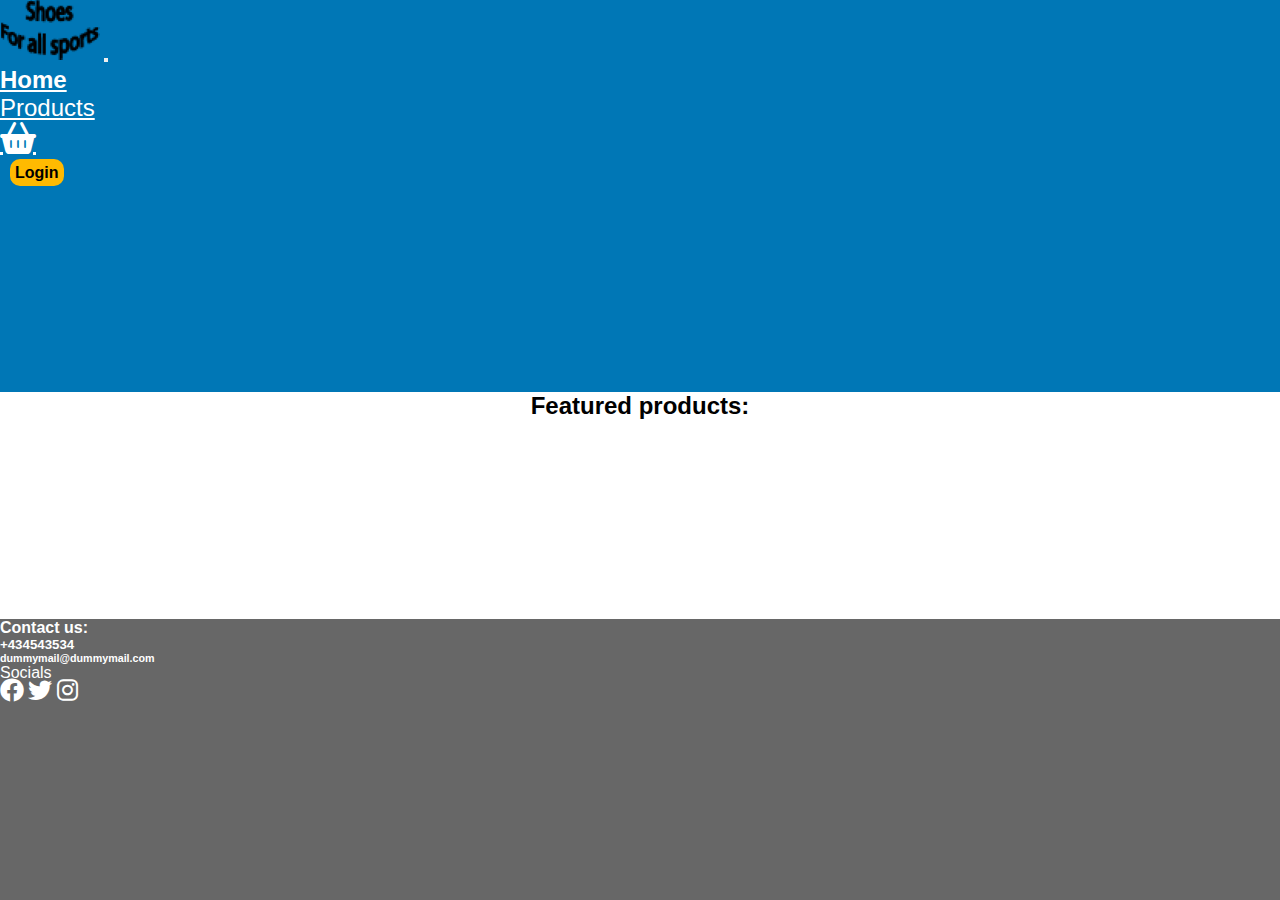
<file: index.html>
<!DOCTYPE html>
<html lang="en">
  <head>
    <meta charset="UTF-8" />
    <meta http-equiv="X-UA-Compatible" content="IE=edge" />
    <meta name="viewport" content="width=device-width, initial-scale=1.0" />
    <title>Homepage</title>
    <link href="https://cdnjs.cloudflare.com/ajax/libs/font-awesome/6.0.0/css/all.min.css" rel="stylesheet" />

    <link
      href="https://cdn.jsdelivr.net/npm/bootstrap@5.1.3/dist/css/bootstrap.min.css"
      rel="stylesheet"
      integrity="sha384-1BmE4kWBq78iYhFldvKuhfTAU6auU8tT94WrHftjDbrCEXSU1oBoqyl2QvZ6jIW3"
      crossorigin="anonymous"
    />
    <link href="css/main.css" rel="stylesheet" />
  </head>
  <body>
    <header>
      <nav class="navbar navbar-expand-lg navbar-light">
        <div class="container-fluid">
          <a class="navbar-brand" href="index.html"><img src="image/Logo semester project.png" alt="Logo" /></a>
          <button
            class="navbar-toggler"
            type="button"
            data-bs-toggle="collapse"
            data-bs-target="#navbarNav"
            aria-controls="navbarNav"
            aria-expanded="false"
            aria-label="Toggle navigation"
          >
            <span class="navbar-toggler-icon"></span>
          </button>
          <div class="collapse navbar-collapse" id="navbarNav">
            <ul class="navbar-nav">
              <li class="nav-item">
                <a class="nav-link active" aria-current="page" href="index.html">Home</a>
              </li>
              <li class="nav-item">
                <a class="nav-link" href="products.html">Products</a>
              </li>
            </ul>
          </div>
        </div>
      </nav>
      <div class="shoppingbasket_container d-flex flex-row-reverse">
        <a href="shoppingcart.html" class="fas fa-shopping-basket fa-2x p-2"></a>
      </div>
    </header>
    <main>
      <div class="container-fluid banner_container p-0"></div>
      <div class="container-md">
        <h2 class="p-3">Featured products:</h2>
        <div class="container"><div class="row featured_container"></div></div>
      </div>
    </main>
    <footer class="d-flex justify-content-center p-3">
      <div class="text-center">
        <h4>Contact us:</h4>
        <h5>+434543534</h5>
        <h6>dummymail@dummymail.com</h6>
        <p>Socials</p>
        <i class="fa-brands fa-facebook fa-xl m-2"></i>
        <i class="fa-brands fa-twitter fa-xl"></i>
        <i class="fa-brands fa-instagram fa-xl m-2"></i>
      </div>
    </footer>
    <script src="javascript/script.js" type="module"></script>
    <script
      src="https://cdn.jsdelivr.net/npm/@popperjs/core@2.10.2/dist/umd/popper.min.js"
      integrity="sha384-7+zCNj/IqJ95wo16oMtfsKbZ9ccEh31eOz1HGyDuCQ6wgnyJNSYdrPa03rtR1zdB"
      crossorigin="anonymous"
    ></script>
    <script
      src="https://cdn.jsdelivr.net/npm/bootstrap@5.1.3/dist/js/bootstrap.min.js"
      integrity="sha384-QJHtvGhmr9XOIpI6YVutG+2QOK9T+ZnN4kzFN1RtK3zEFEIsxhlmWl5/YESvpZ13"
      crossorigin="anonymous"
    ></script>
  </body>
</html>
</file>
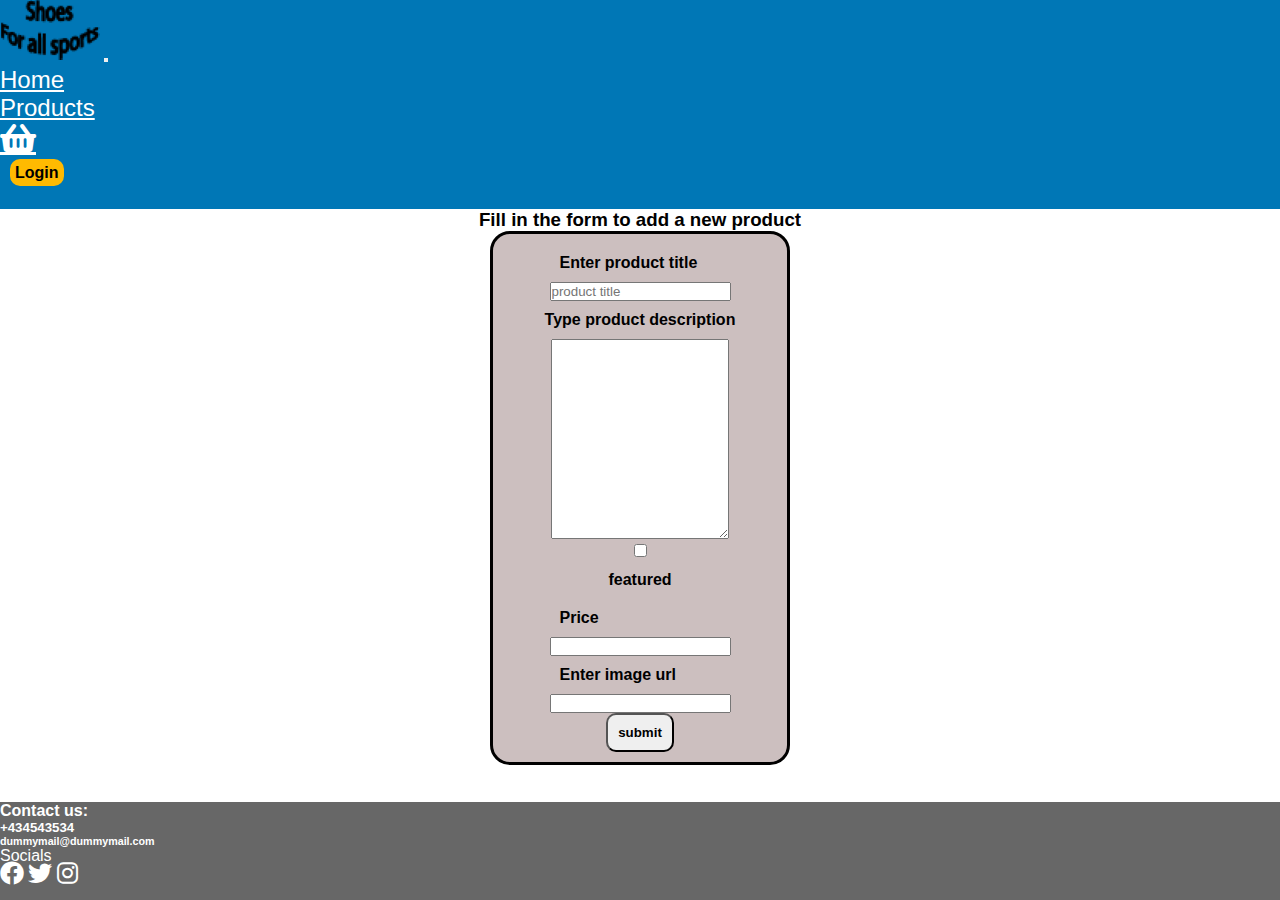
<file: addproduct.html>
<!DOCTYPE html>
<html lang="en">
  <head>
    <meta charset="UTF-8" />
    <meta http-equiv="X-UA-Compatible" content="IE=edge" />
    <meta name="viewport" content="width=device-width, initial-scale=1.0" />
    <title>Add product page</title>
    <link href="https://cdnjs.cloudflare.com/ajax/libs/font-awesome/6.0.0/css/all.min.css" rel="stylesheet" />
    <link href="https://cdnjs.cloudflare.com/ajax/libs/font-awesome/5.14.0/css/all.min.css" rel="stylesheet" />
    <link
      href="https://cdn.jsdelivr.net/npm/bootstrap@5.1.3/dist/css/bootstrap.min.css"
      rel="stylesheet"
      integrity="sha384-1BmE4kWBq78iYhFldvKuhfTAU6auU8tT94WrHftjDbrCEXSU1oBoqyl2QvZ6jIW3"
      crossorigin="anonymous"
    />
    <link href="css/main.css" rel="stylesheet" />
  </head>
  <body>
    <header>
      <nav class="navbar navbar-expand-lg navbar-light">
        <div class="container-fluid">
          <a class="navbar-brand" href="index.html"><img src="image/Logo semester project.png" alt="Logo" /></a>
          <button
            class="navbar-toggler"
            type="button"
            data-bs-toggle="collapse"
            data-bs-target="#navbarNav"
            aria-controls="navbarNav"
            aria-expanded="false"
            aria-label="Toggle navigation"
          >
            <span class="navbar-toggler-icon"></span>
          </button>
          <div class="collapse navbar-collapse" id="navbarNav">
            <ul class="navbar-nav">
              <li class="nav-item">
                <a class="nav-link" aria-current="page" href="index.html">Home</a>
              </li>
              <li class="nav-item">
                <a class="nav-link" href="products.html">Products</a>
              </li>
            </ul>
          </div>
        </div>
      </nav>
      <div class="shoppingbasket_container d-flex flex-row-reverse">
        <a href="shoppingcart.html" class="fas fa-shopping-basket fa-2x p-2"></a>
      </div>
    </header>
    <main>
      <div class="container w-70 addproducts_container p-3">
        <h3>Fill in the form to add a new product</h3>
        <form>
          <div>
            <label for="Title">Enter product title</label>
            <input type="text" id="title" placeholder="product title" />
          </div>
          <div>
            <label for="decription">Type product description</label>
            <textarea id="description"></textarea>
          </div>
          <div>
            <input type="checkbox" id="featuredcheck" />
            <label for="checkbox" id="label_checkbox">featured</label>
          </div>
          <div>
            <label for="price">Price</label>
            <input id="price" type="text" />
          </div>
          <div>
            <label for="url">Enter image url</label>
            <input type="text" id="uploadurl" required />
          </div>
          <div>
            <button class="addproduct_button m-3">submit</button>
          </div>
        </form>
        <div class="form_message text-center"></div>
      </div>
    </main>
    <footer class="d-flex justify-content-center p-3">
      <div class="text-center">
        <h4>Contact us:</h4>
        <h5>+434543534</h5>
        <h6>dummymail@dummymail.com</h6>
        <p>Socials</p>
        <i class="fa-brands fa-facebook fa-xl m-2"></i>
        <i class="fa-brands fa-twitter fa-xl"></i>
        <i class="fa-brands fa-instagram fa-xl m-2"></i>
      </div>
    </footer>
    <script src="javascript/updateproducts/addnewproduct.js" type="module"></script>
    <script
      src="https://cdn.jsdelivr.net/npm/@popperjs/core@2.10.2/dist/umd/popper.min.js"
      integrity="sha384-7+zCNj/IqJ95wo16oMtfsKbZ9ccEh31eOz1HGyDuCQ6wgnyJNSYdrPa03rtR1zdB"
      crossorigin="anonymous"
    ></script>
    <script
      src="https://cdn.jsdelivr.net/npm/bootstrap@5.1.3/dist/js/bootstrap.min.js"
      integrity="sha384-QJHtvGhmr9XOIpI6YVutG+2QOK9T+ZnN4kzFN1RtK3zEFEIsxhlmWl5/YESvpZ13"
      crossorigin="anonymous"
    ></script>
  </body>
</html>
</file>
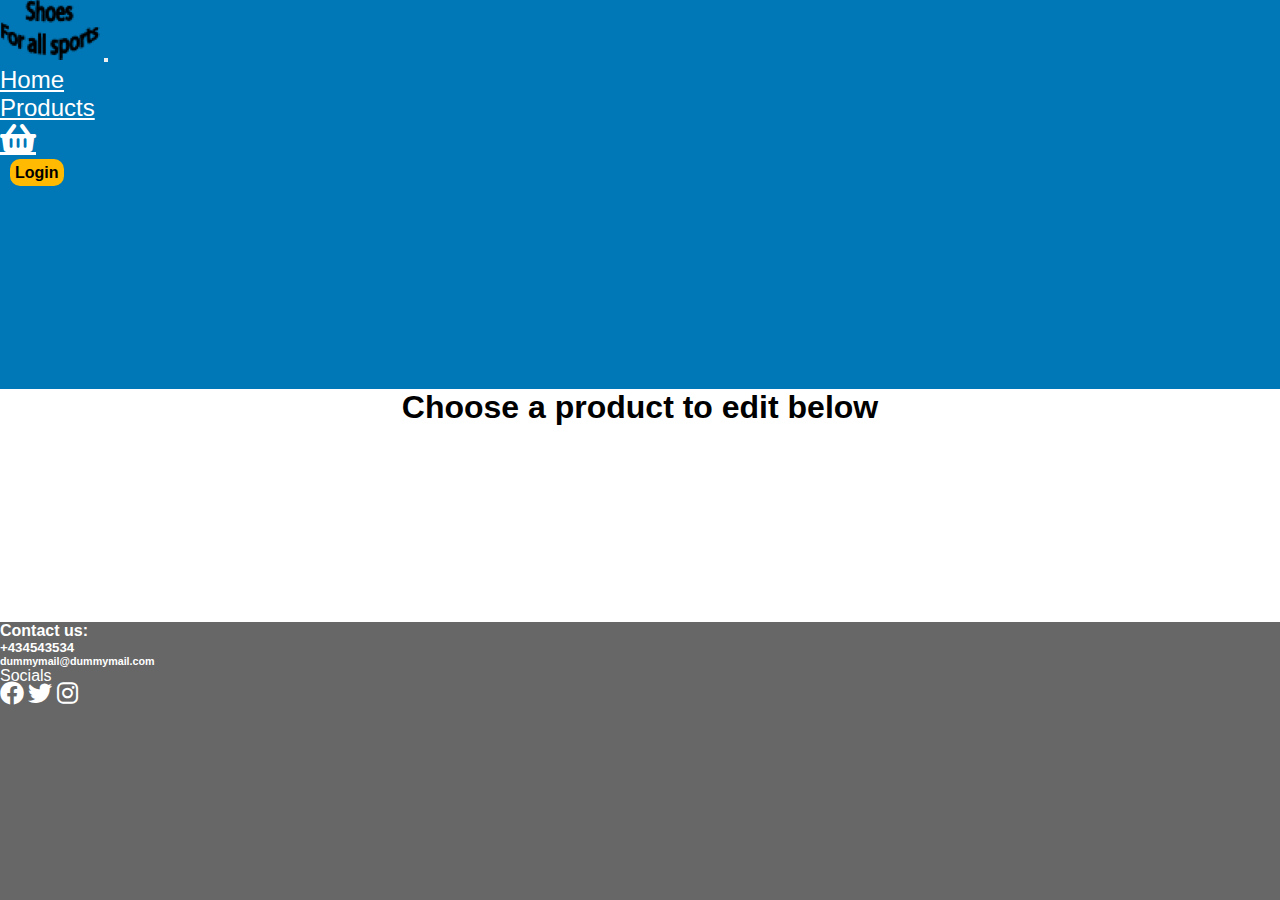
<file: editproduct.html>
<!DOCTYPE html>
<html lang="en">
  <head>
    <meta charset="UTF-8" />
    <meta http-equiv="X-UA-Compatible" content="IE=edge" />
    <meta name="viewport" content="width=device-width, initial-scale=1.0" />
    <title>Edits products content</title>
    <link href="https://cdnjs.cloudflare.com/ajax/libs/font-awesome/6.0.0/css/all.min.css" rel="stylesheet" />
    <link href="https://cdnjs.cloudflare.com/ajax/libs/font-awesome/5.14.0/css/all.min.css" rel="stylesheet" />
    <link
      href="https://cdn.jsdelivr.net/npm/bootstrap@5.1.3/dist/css/bootstrap.min.css"
      rel="stylesheet"
      integrity="sha384-1BmE4kWBq78iYhFldvKuhfTAU6auU8tT94WrHftjDbrCEXSU1oBoqyl2QvZ6jIW3"
      crossorigin="anonymous"
    />
    <link href="css/main.css" rel="stylesheet" />
  </head>
  <body>
    <header>
      <nav class="navbar navbar-expand-lg navbar-light">
        <div class="container-fluid">
          <a class="navbar-brand" href="index.html"><img src="image/Logo semester project.png" alt="Logo" /></a>
          <button
            class="navbar-toggler"
            type="button"
            data-bs-toggle="collapse"
            data-bs-target="#navbarNav"
            aria-controls="navbarNav"
            aria-expanded="false"
            aria-label="Toggle navigation"
          >
            <span class="navbar-toggler-icon"></span>
          </button>
          <div class="collapse navbar-collapse" id="navbarNav">
            <ul class="navbar-nav">
              <li class="nav-item">
                <a class="nav-link" aria-current="page" href="index.html">Home</a>
              </li>
              <li class="nav-item">
                <a class="nav-link" href="products.html">Products</a>
              </li>
            </ul>
          </div>
        </div>
      </nav>
      <div class="shoppingbasket_container d-flex flex-row-reverse">
        <a href="shoppingcart.html" class="fas fa-shopping-basket fa-2x p-2"></a>
      </div>
    </header>
    <main>
      <h1>Choose a product to edit below</h1>
      <div class="container-fluid editproducts_container">
        <div class="row"></div>
      </div>
    </main>
    <footer class="d-flex justify-content-center p-3">
      <div class="text-center">
        <h4>Contact us:</h4>
        <h5>+434543534</h5>
        <h6>dummymail@dummymail.com</h6>
        <p>Socials</p>
        <i class="fa-brands fa-facebook fa-xl m-2"></i>
        <i class="fa-brands fa-twitter fa-xl"></i>
        <i class="fa-brands fa-instagram fa-xl m-2"></i>
      </div>
    </footer>
    <script src="javascript/updateproducts/editProductscontent.js" type="module"></script>
    <script
      src="https://cdn.jsdelivr.net/npm/@popperjs/core@2.10.2/dist/umd/popper.min.js"
      integrity="sha384-7+zCNj/IqJ95wo16oMtfsKbZ9ccEh31eOz1HGyDuCQ6wgnyJNSYdrPa03rtR1zdB"
      crossorigin="anonymous"
    ></script>
    <script
      src="https://cdn.jsdelivr.net/npm/bootstrap@5.1.3/dist/js/bootstrap.min.js"
      integrity="sha384-QJHtvGhmr9XOIpI6YVutG+2QOK9T+ZnN4kzFN1RtK3zEFEIsxhlmWl5/YESvpZ13"
      crossorigin="anonymous"
    ></script>
  </body>
</html>
</file>
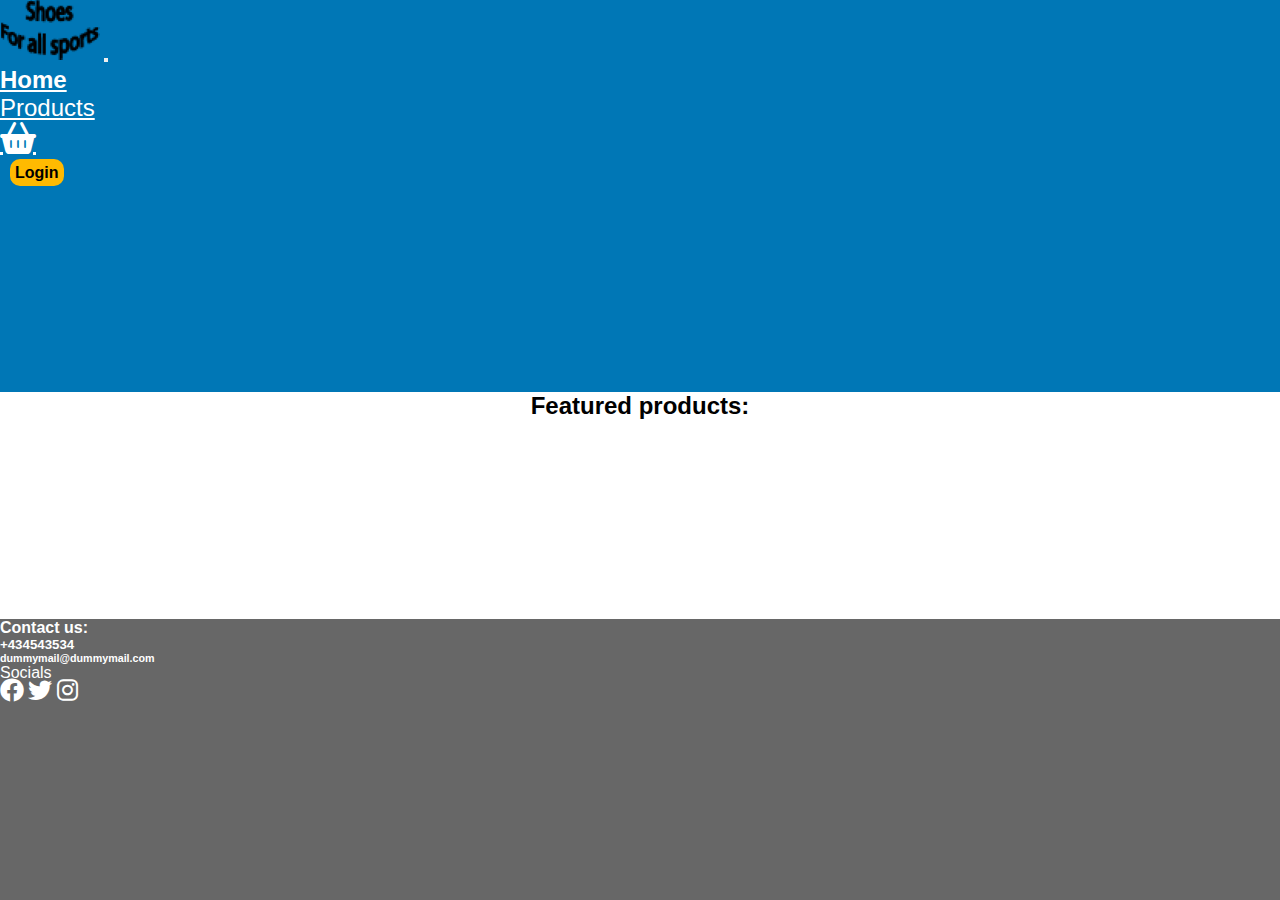
<file: editsingleproduct.html>
<!DOCTYPE html>
<html lang="en">
  <head>
    <meta charset="UTF-8" />
    <meta http-equiv="X-UA-Compatible" content="IE=edge" />
    <meta name="viewport" content="width=device-width, initial-scale=1.0" />
    <title>Edit product form</title>
    <link href="https://cdnjs.cloudflare.com/ajax/libs/font-awesome/6.0.0/css/all.min.css" rel="stylesheet" />
    <link
      href="https://cdn.jsdelivr.net/npm/bootstrap@5.1.3/dist/css/bootstrap.min.css"
      rel="stylesheet"
      integrity="sha384-1BmE4kWBq78iYhFldvKuhfTAU6auU8tT94WrHftjDbrCEXSU1oBoqyl2QvZ6jIW3"
      crossorigin="anonymous"
    />
    <link href="css/main.css" rel="stylesheet" />
  </head>
  <body>
    <header>
      <nav class="navbar navbar-expand-lg navbar-light">
        <div class="container-fluid">
          <a class="navbar-brand" href="index.html"><img src="image/Logo semester project.png" alt="Logo" /></a>
          <button
            class="navbar-toggler"
            type="button"
            data-bs-toggle="collapse"
            data-bs-target="#navbarNav"
            aria-controls="navbarNav"
            aria-expanded="false"
            aria-label="Toggle navigation"
          >
            <span class="navbar-toggler-icon"></span>
          </button>
          <div class="collapse navbar-collapse" id="navbarNav">
            <ul class="navbar-nav">
              <li class="nav-item">
                <a class="nav-link" aria-current="page" href="index.html">Home</a>
              </li>
              <li class="nav-item">
                <a class="nav-link" href="products.html">Products</a>
              </li>
            </ul>
          </div>
        </div>
      </nav>
      <div class="shoppingbasket_container d-flex flex-row-reverse">
        <a href="shoppingcart.html" class="fas fa-shopping-basket fa-2x p-2"></a>
      </div>
    </header>
    <main>
      <h1>Edit product form</h1>
      <div class="formedit_container">
        <form>
          <div>
            <label for="productName">Edit product name</label>
            <input for="productName" type="text" id="productname" placeholder="Enter a new product name" />
          </div>
          <div>
            <label for="price">Edit price</label>
            <input type="text" id="productPrice" placeholder="enter a new price" />
          </div>
          <div>
            <label for="description">Give a new product description</label>
            <textarea id="productDescription" placeholder="enter a new description"></textarea>
          </div>
          <div>
            <label for="productImg">Change product picture</label>
            <input type="text" id="newImage" />
          </div>
          <input id="inputId" type="hidden" />
          <div>
            <button class="edit_button m-3">Confirm edit</button>
          </div>
          <div class="delete_container"></div>
        </form>
        <div class="edit_message"></div>
      </div>
    </main>
    <footer class="d-flex justify-content-center p-3">
      <div class="text-center">
        <h4>Contact us:</h4>
        <h5>+434543534</h5>
        <h6>dummymail@dummymail.com</h6>
        <p>Socials</p>
        <i class="fa-brands fa-facebook fa-xl m-2"></i>
        <i class="fa-brands fa-twitter fa-xl"></i>
        <i class="fa-brands fa-instagram fa-xl m-2"></i>
      </div>
    </footer>
    <script src="javascript/updateproducts/editproduct.js" type="module"></script>
    <script
      src="https://cdn.jsdelivr.net/npm/@popperjs/core@2.10.2/dist/umd/popper.min.js"
      integrity="sha384-7+zCNj/IqJ95wo16oMtfsKbZ9ccEh31eOz1HGyDuCQ6wgnyJNSYdrPa03rtR1zdB"
      crossorigin="anonymous"
    ></script>
    <script
      src="https://cdn.jsdelivr.net/npm/bootstrap@5.1.3/dist/js/bootstrap.min.js"
      integrity="sha384-QJHtvGhmr9XOIpI6YVutG+2QOK9T+ZnN4kzFN1RtK3zEFEIsxhlmWl5/YESvpZ13"
      crossorigin="anonymous"
    ></script>
  </body>
</html>
</file>
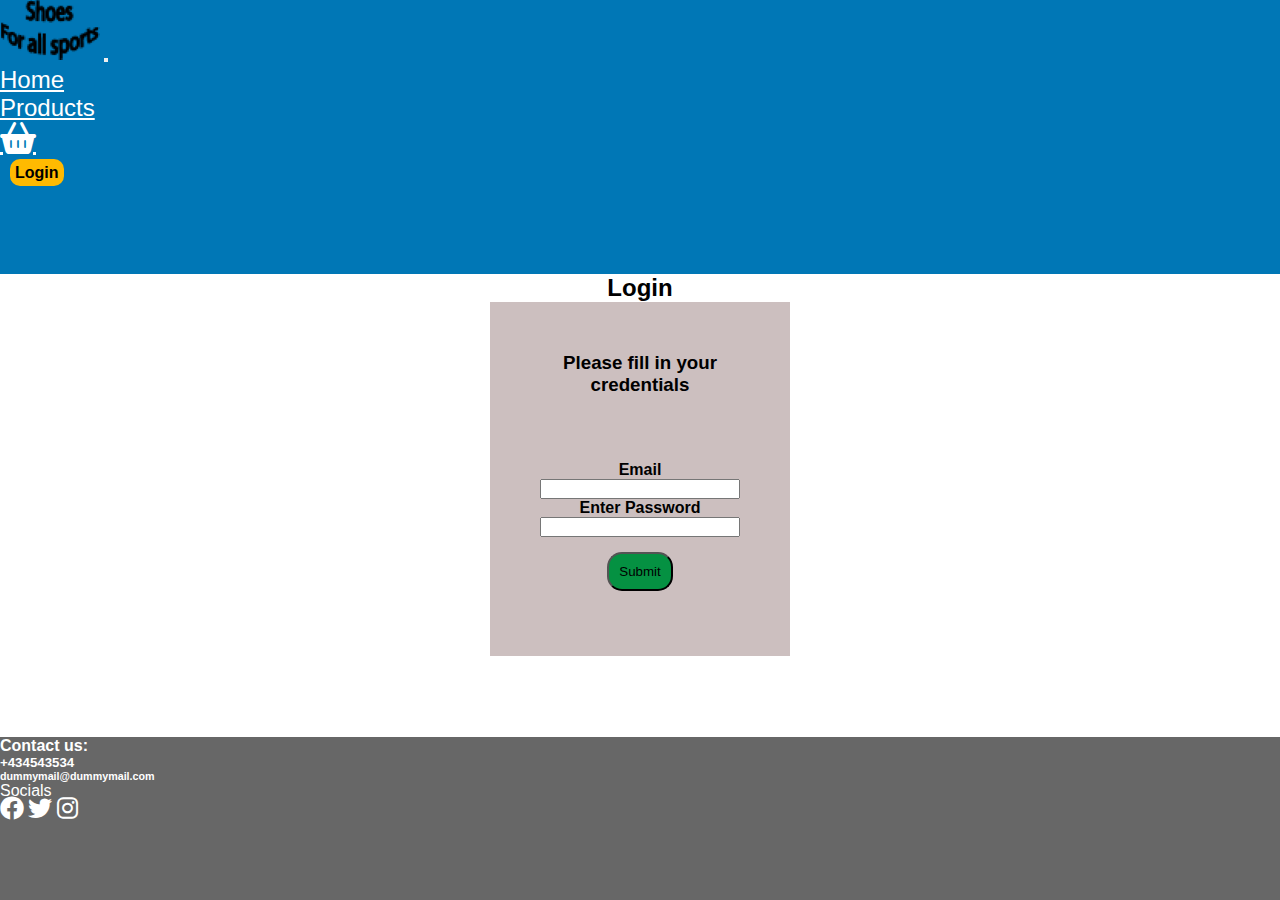
<file: login.html>
<!DOCTYPE html>
<html lang="en">
  <head>
    <meta charset="UTF-8" />
    <meta http-equiv="X-UA-Compatible" content="IE=edge" />
    <meta name="viewport" content="width=device-width, initial-scale=1.0" />
    <title>Login-page</title>
    <link href="https://cdnjs.cloudflare.com/ajax/libs/font-awesome/6.0.0/css/all.min.css" rel="stylesheet" />
    <link
      href="https://cdn.jsdelivr.net/npm/bootstrap@5.1.3/dist/css/bootstrap.min.css"
      rel="stylesheet"
      integrity="sha384-1BmE4kWBq78iYhFldvKuhfTAU6auU8tT94WrHftjDbrCEXSU1oBoqyl2QvZ6jIW3"
      crossorigin="anonymous"
    />
    <link href="css/main.css" rel="stylesheet" />
  </head>
  <body>
    <header>
      <nav class="navbar navbar-expand-lg navbar-light">
        <div class="container-fluid">
          <a class="navbar-brand" href="index.html"><img src="image/Logo semester project.png"" alt="Logo" /></a>
          <button
            class="navbar-toggler"
            type="button"
            data-bs-toggle="collapse"
            data-bs-target="#navbarNav"
            aria-controls="navbarNav"
            aria-expanded="false"
            aria-label="Toggle navigation"
          >
            <span class="navbar-toggler-icon"></span>
          </button>
          <div class="collapse navbar-collapse" id="navbarNav">
            <ul class="navbar-nav">
              <li class="nav-item">
                <a class="nav-link" aria-current="page" href="index.html">Home</a>
              </li>
              <li class="nav-item">
                <a class="nav-link" href="products.html">Products</a>
              </li>
            </ul>
          </div>
        </div>
      </nav>
      <div class="shoppingbasket_container d-flex flex-row-reverse">
        <a href="shoppingcart.html" class="fas fa-shopping-basket fa-2x p-2"></a>
      </div>
    </header>
    <main>
      <h2>Login</h2>
      <div class="login_container">
        <h3>Please fill in your credentials</h3>
        <form class="form_container">
          <div>
            <label for="username"> Email</label>
            <input class="email" />
          </div>
          <div>
            <label for="password">Enter Password</label>
            <input class="password" />
          </div>
          <button class="login_btn">Submit</button>
        </form>
        <div class="message"></div>
      </div>
    </main>

    <footer class="d-flex justify-content-center p-3">
      <div class="text-center">
        <h4>Contact us:</h4>
        <h5>+434543534</h5>
        <h6>dummymail@dummymail.com</h6>
        <p>Socials</p>
        <i class="fa-brands fa-facebook fa-xl m-2"></i>
        <i class="fa-brands fa-twitter fa-xl"></i>
        <i class="fa-brands fa-instagram fa-xl m-2"></i>
      </div>
    </footer>

    <script src="javascript/adminlogin/login.js" type="module"></script>
    <script
      src="https://cdn.jsdelivr.net/npm/@popperjs/core@2.10.2/dist/umd/popper.min.js"
      integrity="sha384-7+zCNj/IqJ95wo16oMtfsKbZ9ccEh31eOz1HGyDuCQ6wgnyJNSYdrPa03rtR1zdB"
      crossorigin="anonymous"
    ></script>
    <script
      src="https://cdn.jsdelivr.net/npm/bootstrap@5.1.3/dist/js/bootstrap.min.js"
      integrity="sha384-QJHtvGhmr9XOIpI6YVutG+2QOK9T+ZnN4kzFN1RtK3zEFEIsxhlmWl5/YESvpZ13"
      crossorigin="anonymous"
    ></script>
  </body>
</html>
</file>
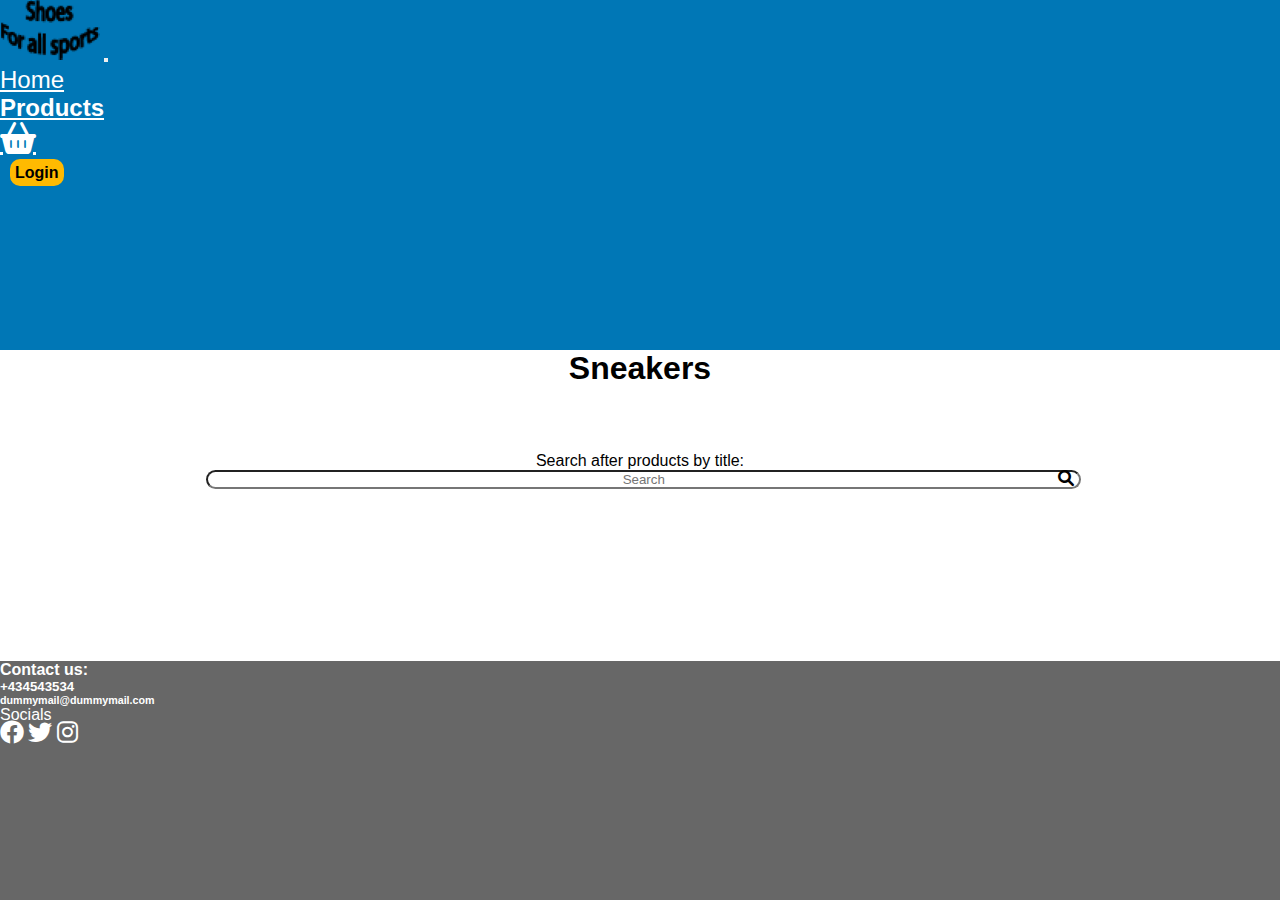
<file: products.html>
<!DOCTYPE html>
<html lang="en">
  <head>
    <meta charset="UTF-8" />
    <meta http-equiv="X-UA-Compatible" content="IE=edge" />
    <meta name="viewport" content="width=device-width, initial-scale=1.0" />
    <link href="https://cdnjs.cloudflare.com/ajax/libs/font-awesome/5.14.0/css/all.min.css" rel="stylesheet" />
    <title>All products page</title>
    <link href="https://cdnjs.cloudflare.com/ajax/libs/font-awesome/6.0.0/css/all.min.css" rel="stylesheet" />
    <link
      href="https://cdn.jsdelivr.net/npm/bootstrap@5.1.3/dist/css/bootstrap.min.css"
      rel="stylesheet"
      integrity="sha384-1BmE4kWBq78iYhFldvKuhfTAU6auU8tT94WrHftjDbrCEXSU1oBoqyl2QvZ6jIW3"
      crossorigin="anonymous"
    />
    <link href="css/main.css" rel="stylesheet" />
  </head>
  <body>
    <header>
      <nav class="navbar navbar-expand-lg navbar-light">
        <div class="container-fluid">
          <a class="navbar-brand" href="index.html"><img src="image/Logo semester project.png"" alt="Logo" /></a>
          <button
            class="navbar-toggler"
            type="button"
            data-bs-toggle="collapse"
            data-bs-target="#navbarNav"
            aria-controls="navbarNav"
            aria-expanded="false"
            aria-label="Toggle navigation"
          >
            <span class="navbar-toggler-icon"></span>
          </button>
          <div class="collapse navbar-collapse" id="navbarNav">
            <ul class="navbar-nav">
              <li class="nav-item">
                <a class="nav-link" aria-current="page" href="index.html">Home</a>
              </li>
              <li class="nav-item">
                <a class="nav-link active" href="products.html">Products</a>
              </li>
            </ul>
          </div>
        </div>
      </nav>
      <div class="shoppingbasket_container d-flex flex-row-reverse">
        <a href="shoppingcart.html" class="fas fa-shopping-basket fa-2x p-2"></a>
      </div>
    </header>
    <main>
      <h1 class="h1_container">Sneakers</h1>
      <form>
        <label for="name">Search after products by title:</label>
        <div>
          <input type="text" id="textinput" placeholder="Search" />
          <i class="fas fa-search searchicon"></i>
        </div>
      </form>

      <div class="container products_container">
        <div class="row"></div>
      </div>
    </main>
    <footer class="d-flex justify-content-center p-3">
      <div class="text-center">
        <h4>Contact us:</h4>
        <h5>+434543534</h5>
        <h6>dummymail@dummymail.com</h6>
        <p>Socials</p>
        <i class="fa-brands fa-facebook fa-xl m-2"></i>
        <i class="fa-brands fa-twitter fa-xl"></i>
        <i class="fa-brands fa-instagram fa-xl m-2"></i>
      </div>
    </footer>
    <script src="javascript/products/products.js" type="module"></script>
    <script
      src="https://cdn.jsdelivr.net/npm/@popperjs/core@2.10.2/dist/umd/popper.min.js"
      integrity="sha384-7+zCNj/IqJ95wo16oMtfsKbZ9ccEh31eOz1HGyDuCQ6wgnyJNSYdrPa03rtR1zdB"
      crossorigin="anonymous"
    ></script>
    <script
      src="https://cdn.jsdelivr.net/npm/bootstrap@5.1.3/dist/js/bootstrap.min.js"
      integrity="sha384-QJHtvGhmr9XOIpI6YVutG+2QOK9T+ZnN4kzFN1RtK3zEFEIsxhlmWl5/YESvpZ13"
      crossorigin="anonymous"
    ></script>
  </body>
</html>
</file>
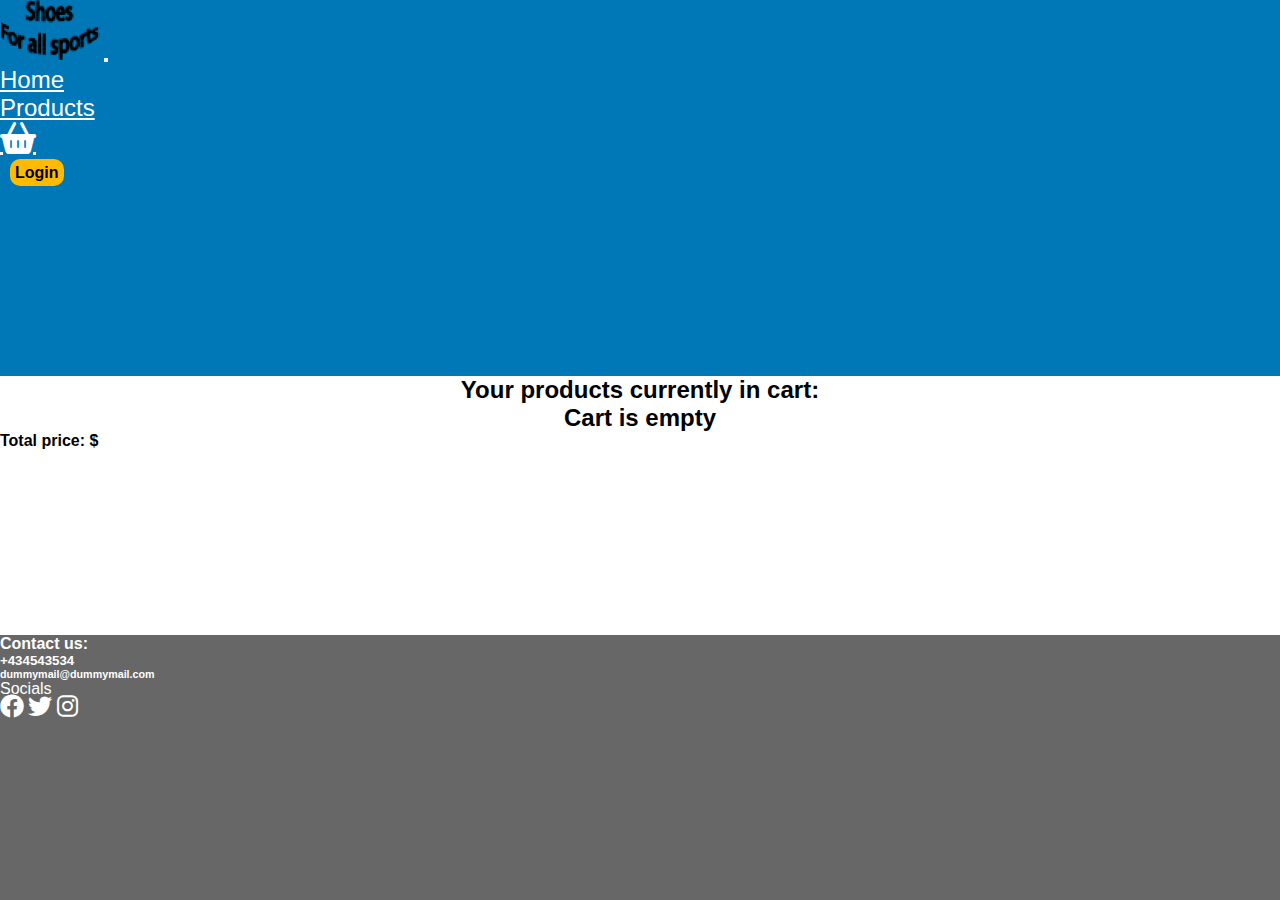
<file: shoppingcart.html>
<!DOCTYPE html>
<html lang="en">
  <head>
    <meta charset="UTF-8" />
    <meta http-equiv="X-UA-Compatible" content="IE=edge" />
    <meta name="viewport" content="width=device-width, initial-scale=1.0" />
    <title>Document</title>
    <link href="https://cdnjs.cloudflare.com/ajax/libs/font-awesome/6.0.0/css/all.min.css" rel="stylesheet" />
    <link
      href="https://cdn.jsdelivr.net/npm/bootstrap@5.1.3/dist/css/bootstrap.min.css"
      rel="stylesheet"
      integrity="sha384-1BmE4kWBq78iYhFldvKuhfTAU6auU8tT94WrHftjDbrCEXSU1oBoqyl2QvZ6jIW3"
      crossorigin="anonymous"
    />
    <link href="css/main.css" rel="stylesheet" />
  </head>

  <body>
    <header>
      <nav class="navbar navbar-expand-lg navbar-light">
        <div class="container-fluid">
          <a class="navbar-brand" href="index.html"><img src="image/Logo semester project.png"" alt="Logo" /></a>
          <button
            class="navbar-toggler"
            type="button"
            data-bs-toggle="collapse"
            data-bs-target="#navbarNav"
            aria-controls="navbarNav"
            aria-expanded="false"
            aria-label="Toggle navigation"
          >
            <span class="navbar-toggler-icon"></span>
          </button>
          <div class="collapse navbar-collapse" id="navbarNav">
            <ul class="navbar-nav">
              <li class="nav-item">
                <a class="nav-link" aria-current="page" href="index.html">Home</a>
              </li>
              <li class="nav-item">
                <a class="nav-link" href="products.html">Products</a>
              </li>
            </ul>
          </div>
        </div>
      </nav>
      <div class="shoppingbasket_container d-flex flex-row-reverse">
        <a href="shoppingcart.html" class="fas fa-shopping-basket fa-2x p-2"></a>
      </div>
    </header>
    <main>
      <h2 class="text-center fw-bold p-5">Your products currently in cart:</h2>
      <div class="container test_container">
        <div class="row"></div>
      </div>
      <div class="text-center">
        <h4>Total price: <span id="totalprice"> </span>$</h4>
      </div>
    </main>
    <footer class="d-flex justify-content-center p-3">
      <div class="text-center">
        <h4>Contact us:</h4>
        <h5>+434543534</h5>
        <h6>dummymail@dummymail.com</h6>
        <p>Socials</p>
        <i class="fa-brands fa-facebook fa-xl m-2"></i>
        <i class="fa-brands fa-twitter fa-xl"></i>
        <i class="fa-brands fa-instagram fa-xl m-2"></i>
      </div>
    </footer>
    <script src="javascript/products/shoppingcart.js" type="module"></script>
    <script
      src="https://cdn.jsdelivr.net/npm/@popperjs/core@2.10.2/dist/umd/popper.min.js"
      integrity="sha384-7+zCNj/IqJ95wo16oMtfsKbZ9ccEh31eOz1HGyDuCQ6wgnyJNSYdrPa03rtR1zdB"
      crossorigin="anonymous"
    ></script>
    <script
      src="https://cdn.jsdelivr.net/npm/bootstrap@5.1.3/dist/js/bootstrap.min.js"
      integrity="sha384-QJHtvGhmr9XOIpI6YVutG+2QOK9T+ZnN4kzFN1RtK3zEFEIsxhlmWl5/YESvpZ13"
      crossorigin="anonymous"
    ></script>
  </body>
</html>
</file>
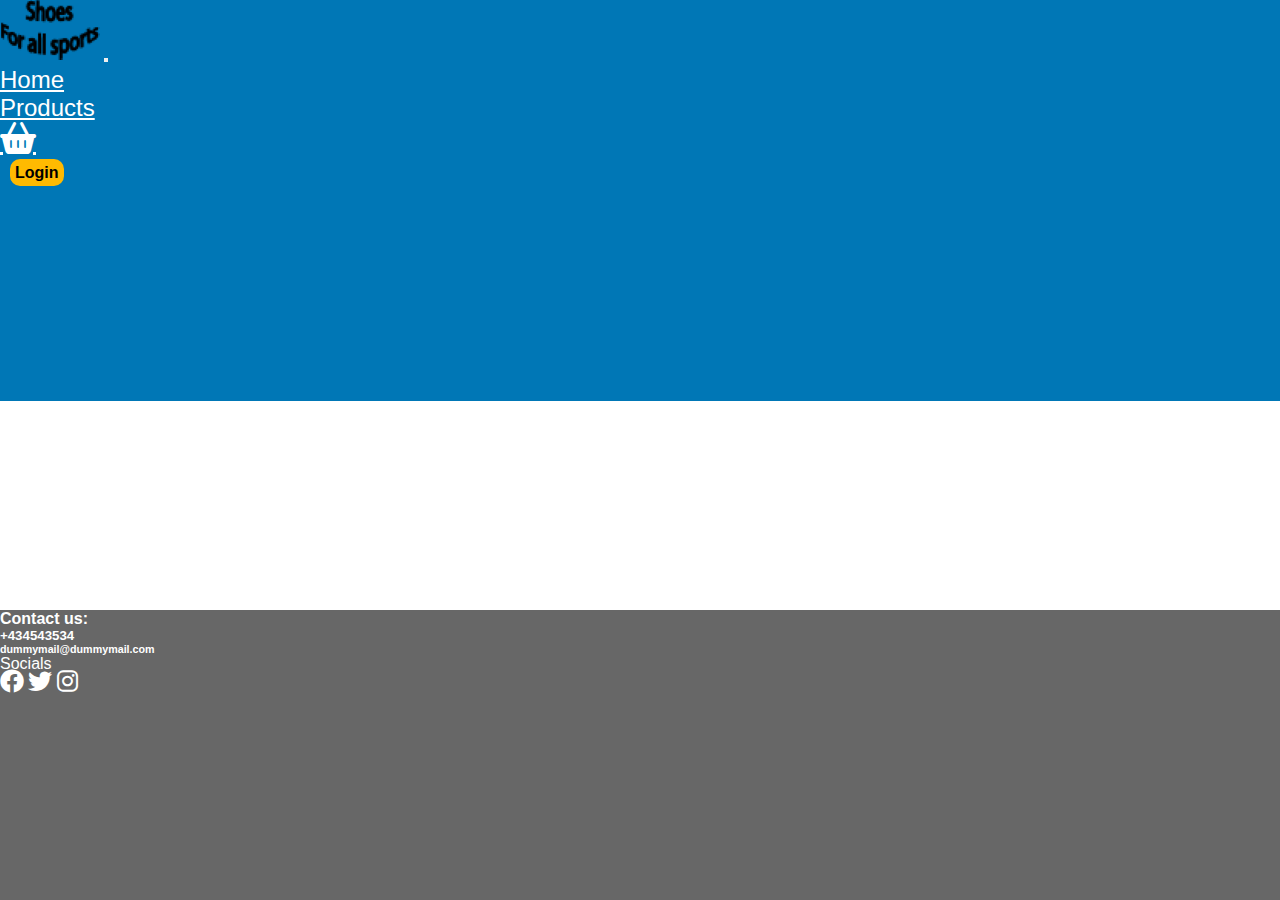
<file: singelproduct.html>
<!DOCTYPE html>
<html lang="en">
  <head>
    <meta charset="UTF-8" />
    <meta http-equiv="X-UA-Compatible" content="IE=edge" />
    <meta name="viewport" content="width=device-width, initial-scale=1.0" />
    <title>Singe product page</title>
    <link href="https://cdnjs.cloudflare.com/ajax/libs/font-awesome/6.0.0/css/all.min.css" rel="stylesheet" />
    <link
      href="https://cdn.jsdelivr.net/npm/bootstrap@5.1.3/dist/css/bootstrap.min.css"
      rel="stylesheet"
      integrity="sha384-1BmE4kWBq78iYhFldvKuhfTAU6auU8tT94WrHftjDbrCEXSU1oBoqyl2QvZ6jIW3"
      crossorigin="anonymous"
    />
    <link href="css/main.css" rel="stylesheet" />
  </head>
  <body>
    <header>
      <nav class="navbar navbar-expand-lg navbar-light">
        <div class="container-fluid">
          <a class="navbar-brand" href="index.html"><img src="image/Logo semester project.png" alt="Logo" /></a>
          <button
            class="navbar-toggler"
            type="button"
            data-bs-toggle="collapse"
            data-bs-target="#navbarNav"
            aria-controls="navbarNav"
            aria-expanded="false"
            aria-label="Toggle navigation"
          >
            <span class="navbar-toggler-icon"></span>
          </button>
          <div class="collapse navbar-collapse" id="navbarNav">
            <ul class="navbar-nav">
              <li class="nav-item">
                <a class="nav-link" aria-current="page" href="index.html">Home</a>
              </li>
              <li class="nav-item">
                <a class="nav-link" href="products.html">Products</a>
              </li>
            </ul>
          </div>
        </div>
      </nav>
      <div class="shoppingbasket_container d-flex flex-row-reverse">
        <a href="shoppingcart.html" class="fas fa-shopping-basket fa-2x p-2"></a>
      </div>
    </header>
    <main>
      <div class="container specificproduct_container">
        <div class="row"></div>
      </div>
    </main>
    <footer class="d-flex justify-content-center p-3">
      <div class="text-center">
        <h4>Contact us:</h4>
        <h5>+434543534</h5>
        <h6>dummymail@dummymail.com</h6>
        <p>Socials</p>
        <i class="fa-brands fa-facebook fa-xl m-2"></i>
        <i class="fa-brands fa-twitter fa-xl"></i>
        <i class="fa-brands fa-instagram fa-xl m-2"></i>
      </div>
    </footer>
    <script src="javascript/products/singleproduct.js" type="module"></script>
    <script
      src="https://cdn.jsdelivr.net/npm/@popperjs/core@2.10.2/dist/umd/popper.min.js"
      integrity="sha384-7+zCNj/IqJ95wo16oMtfsKbZ9ccEh31eOz1HGyDuCQ6wgnyJNSYdrPa03rtR1zdB"
      crossorigin="anonymous"
    ></script>
    <script
      src="https://cdn.jsdelivr.net/npm/bootstrap@5.1.3/dist/js/bootstrap.min.js"
      integrity="sha384-QJHtvGhmr9XOIpI6YVutG+2QOK9T+ZnN4kzFN1RtK3zEFEIsxhlmWl5/YESvpZ13"
      crossorigin="anonymous"
    ></script>
  </body>
</html>
</file>
<file: css/main.css>
@charset "UTF-8";
.h1_container,
h2,
h3,
h1 {
  text-align: center;
  font-family: "montserrat", sans-serif;
  font-weight: bold;
}

header {
  background-color: #0077b6;
}

#navbarNav > ul > li > a {
  color: #ffffff;
  font-size: 1.5em;
}

.navbar-toggler-icon {
  color: black;
  background-color: white;
}

nav a {
  color: #ffffff;
  font-size: 1.5em;
}

nav a.active {
  font-weight: bold;
  text-decoration: underline;
}

.menu {
  padding: 10px;
}

.menu a {
  background-color: #ffba01;
  border-radius: 10px;
  padding: 5px;
  color: black;
  font-weight: bold;
  text-decoration: none;
}

.menu a:hover {
  background-color: #059142;
}

.fas:hover {
  background-color: #ffffff;
  -webkit-transition: 0.5s ease-in;
  transition: 0.5s ease-in;
  border-radius: 10px;
}

#logout {
  background-color: #880808;
  border-radius: 10px;
  color: #ffffff;
  padding: 5px;
  font-weight: bold;
}

body > header > div > a {
  color: #ffffff;
}

body {
  font-family: "open sans", sans-serif;
  min-height: 100vh;
  display: -ms-grid;
  display: grid;
}

html {
  height: 100%;
}

* {
  -webkit-box-sizing: border-box;
          box-sizing: border-box;
  margin: 0;
  padding: 0;
}

.login_container {
  background-color: #ccbfbf;
  padding: 50px;
  display: -webkit-box;
  display: -ms-flexbox;
  display: flex;
  -webkit-box-orient: vertical;
  -webkit-box-direction: normal;
      -ms-flex-direction: column;
          flex-direction: column;
  width: 300px;
  margin: auto;
  -webkit-box-align: center;
      -ms-flex-align: center;
          align-items: center;
  -webkit-box-pack: center;
      -ms-flex-pack: center;
          justify-content: center;
}

.login_container label {
  display: -webkit-box;
  display: -ms-flexbox;
  display: flex;
  -webkit-box-orient: vertical;
  -webkit-box-direction: normal;
      -ms-flex-direction: column;
          flex-direction: column;
  text-align: center;
  font-weight: bold;
}

.login_container input {
  height: 20px;
  width: 200px;
}

.login_container button {
  background-color: #059142;
  padding: 10px;
  border-radius: 15px;
  margin-top: 15px;
}

.formedit_container label {
  display: -webkit-box;
  display: -ms-flexbox;
  display: flex;
  -webkit-box-orient: vertical;
  -webkit-box-direction: normal;
      -ms-flex-direction: column;
          flex-direction: column;
  padding: 10px;
  font-weight: bold;
}

footer {
  background-color: #676767;
  color: #ffffff;
  width: 100%;
}

.container a,
.editproducts_container a {
  text-decoration: none;
  color: black;
}

#textinput {
  width: 70%;
  border-radius: 15px;
  text-align: center;
}

#textinput:hover {
  background-color: lightblue;
  padding: 10px;
  -webkit-transition: all 0.5s ease;
  transition: all 0.5s ease;
}

form {
  text-align: center;
  margin-top: 50px;
  padding: 15px;
}

.products_container img,
.test_container img,
.editproducts_container img {
  height: 300px;
  width: 100%;
}

body > main > form > div > i {
  position: relative;
  margin-left: -28px;
}

.specificproduct_container img {
  height: 400px;
  width: auto;
}

.specificproduct_container p {
  margin: 0 auto;
  width: 400px;
}

.test_container img {
  height: 300px;
  width: 100%;
}

.removeproduct_btn {
  border-radius: 10px;
  padding: 10px;
  background-color: #880808;
  color: white;
}

.addproducts_container form {
  display: -webkit-box;
  display: -ms-flexbox;
  display: flex;
  -webkit-box-orient: vertical;
  -webkit-box-direction: normal;
      -ms-flex-direction: column;
          flex-direction: column;
  -webkit-box-pack: center;
      -ms-flex-pack: center;
          justify-content: center;
  -webkit-box-align: center;
      -ms-flex-align: center;
          align-items: center;
  margin: auto;
  padding: 15px;
}

.addproducts_container label {
  text-align: center;
  font-weight: bold;
  padding: 10px;
  display: -webkit-box;
  display: -ms-flexbox;
  display: flex;
}

.addproducts_container form {
  background-color: #ccbfbf;
  padding: 10px;
  border-radius: 20px;
  width: 300px;
  border-style: solid;
}

textarea {
  height: 200px;
}

.addproduct_button {
  padding: 10px;
  font-weight: bold;
  border-radius: 10px;
}

.addproduct_button:hover {
  background-color: #059142;
}

.success_message {
  padding: 10px;
  border-radius: 10px;
  background-color: #059142;
}

.error_message {
  padding: 10px;
  text-align: center;
  border-radius: 10px;
  background-color: #880808;
  color: white;
}

.form_message {
  padding: 10px;
}

@media (max-width: 1000px) {
  footer {
    position: relative !important;
  }
  nav a {
    display: -webkit-box;
    display: -ms-flexbox;
    display: flex;
    -webkit-box-orient: vertical;
    -webkit-box-direction: normal;
        -ms-flex-direction: column;
            flex-direction: column;
    text-align: center;
  }
  .specificproduct_container img {
    width: 80%;
  }
}

@media (max-width: 600px) {
  .menu {
    display: -webkit-box;
    display: -ms-flexbox;
    display: flex;
    -webkit-box-orient: vertical;
    -webkit-box-direction: normal;
        -ms-flex-direction: column;
            flex-direction: column;
    gap: 10px;
  }
}

.editproducts_container button {
  border-radius: 10px;
  background-color: #ccbfbf;
  color: black;
  font-weight: bold;
  padding: 10px;
}

.editproducts_container button:hover {
  background-color: #059142;
}

.deleteproduct_button {
  background-color: #880808;
  color: white;
  font-weight: bold;
  padding: 10px;
  border-radius: 10px;
}

.edit_button {
  border-radius: 10px;
  padding: 10px;
  background-color: #059142;
  color: white;
  font-weight: bold;
}

.herobanner_container {
  width: 100%;
  height: 450px;
  -o-object-fit: cover;
     object-fit: cover;
  -o-object-position: 50% 50%;
     object-position: 50% 50%;
}

/* for å endre bilde til at alt vises på alle lengder bytt height til auto;*/
/*# sourceMappingURL=main.css.map */
</file>
